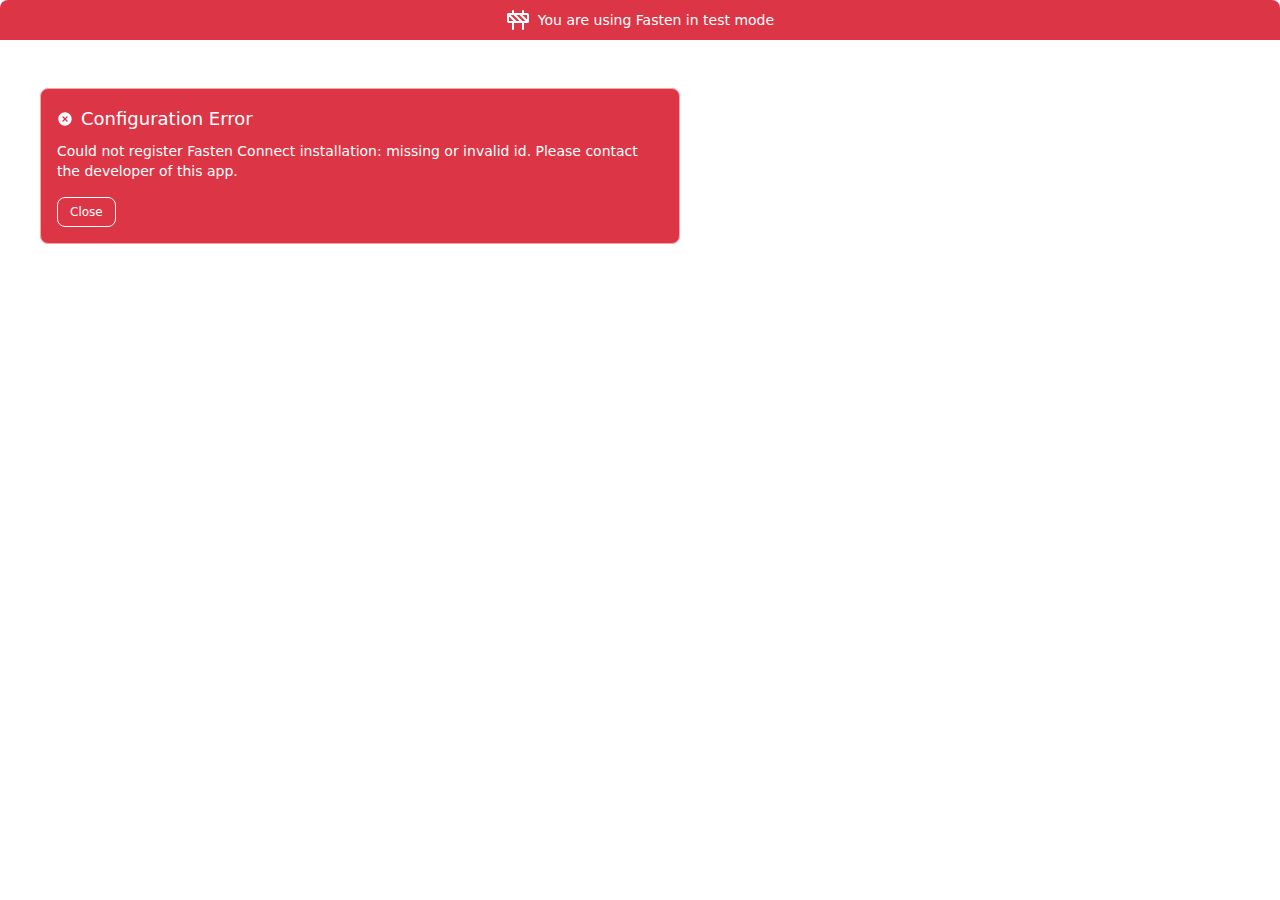
<file: index.html>
<!doctype html>
<html lang="en" data-beasties-container>
<head><link rel="preconnect" href="https://fonts.gstatic.com" crossorigin>
  <meta charset="utf-8">
  <title>FastenConnectStitchEmbed</title>
  <style>@font-face{font-family:'Poppins';font-style:normal;font-weight:200;src:url(https://fonts.gstatic.com/s/poppins/v24/pxiByp8kv8JHgFVrLFj_Z11lFc-K.woff2) format('woff2');unicode-range:U+0900-097F, U+1CD0-1CF9, U+200C-200D, U+20A8, U+20B9, U+20F0, U+25CC, U+A830-A839, U+A8E0-A8FF, U+11B00-11B09;}@font-face{font-family:'Poppins';font-style:normal;font-weight:200;src:url(https://fonts.gstatic.com/s/poppins/v24/pxiByp8kv8JHgFVrLFj_Z1JlFc-K.woff2) format('woff2');unicode-range:U+0100-02BA, U+02BD-02C5, U+02C7-02CC, U+02CE-02D7, U+02DD-02FF, U+0304, U+0308, U+0329, U+1D00-1DBF, U+1E00-1E9F, U+1EF2-1EFF, U+2020, U+20A0-20AB, U+20AD-20C0, U+2113, U+2C60-2C7F, U+A720-A7FF;}@font-face{font-family:'Poppins';font-style:normal;font-weight:200;src:url(https://fonts.gstatic.com/s/poppins/v24/pxiByp8kv8JHgFVrLFj_Z1xlFQ.woff2) format('woff2');unicode-range:U+0000-00FF, U+0131, U+0152-0153, U+02BB-02BC, U+02C6, U+02DA, U+02DC, U+0304, U+0308, U+0329, U+2000-206F, U+20AC, U+2122, U+2191, U+2193, U+2212, U+2215, U+FEFF, U+FFFD;}@font-face{font-family:'Poppins';font-style:normal;font-weight:300;src:url(https://fonts.gstatic.com/s/poppins/v24/pxiByp8kv8JHgFVrLDz8Z11lFc-K.woff2) format('woff2');unicode-range:U+0900-097F, U+1CD0-1CF9, U+200C-200D, U+20A8, U+20B9, U+20F0, U+25CC, U+A830-A839, U+A8E0-A8FF, U+11B00-11B09;}@font-face{font-family:'Poppins';font-style:normal;font-weight:300;src:url(https://fonts.gstatic.com/s/poppins/v24/pxiByp8kv8JHgFVrLDz8Z1JlFc-K.woff2) format('woff2');unicode-range:U+0100-02BA, U+02BD-02C5, U+02C7-02CC, U+02CE-02D7, U+02DD-02FF, U+0304, U+0308, U+0329, U+1D00-1DBF, U+1E00-1E9F, U+1EF2-1EFF, U+2020, U+20A0-20AB, U+20AD-20C0, U+2113, U+2C60-2C7F, U+A720-A7FF;}@font-face{font-family:'Poppins';font-style:normal;font-weight:300;src:url(https://fonts.gstatic.com/s/poppins/v24/pxiByp8kv8JHgFVrLDz8Z1xlFQ.woff2) format('woff2');unicode-range:U+0000-00FF, U+0131, U+0152-0153, U+02BB-02BC, U+02C6, U+02DA, U+02DC, U+0304, U+0308, U+0329, U+2000-206F, U+20AC, U+2122, U+2191, U+2193, U+2212, U+2215, U+FEFF, U+FFFD;}@font-face{font-family:'Poppins';font-style:normal;font-weight:400;src:url(https://fonts.gstatic.com/s/poppins/v24/pxiEyp8kv8JHgFVrJJbecmNE.woff2) format('woff2');unicode-range:U+0900-097F, U+1CD0-1CF9, U+200C-200D, U+20A8, U+20B9, U+20F0, U+25CC, U+A830-A839, U+A8E0-A8FF, U+11B00-11B09;}@font-face{font-family:'Poppins';font-style:normal;font-weight:400;src:url(https://fonts.gstatic.com/s/poppins/v24/pxiEyp8kv8JHgFVrJJnecmNE.woff2) format('woff2');unicode-range:U+0100-02BA, U+02BD-02C5, U+02C7-02CC, U+02CE-02D7, U+02DD-02FF, U+0304, U+0308, U+0329, U+1D00-1DBF, U+1E00-1E9F, U+1EF2-1EFF, U+2020, U+20A0-20AB, U+20AD-20C0, U+2113, U+2C60-2C7F, U+A720-A7FF;}@font-face{font-family:'Poppins';font-style:normal;font-weight:400;src:url(https://fonts.gstatic.com/s/poppins/v24/pxiEyp8kv8JHgFVrJJfecg.woff2) format('woff2');unicode-range:U+0000-00FF, U+0131, U+0152-0153, U+02BB-02BC, U+02C6, U+02DA, U+02DC, U+0304, U+0308, U+0329, U+2000-206F, U+20AC, U+2122, U+2191, U+2193, U+2212, U+2215, U+FEFF, U+FFFD;}@font-face{font-family:'Poppins';font-style:normal;font-weight:600;src:url(https://fonts.gstatic.com/s/poppins/v24/pxiByp8kv8JHgFVrLEj6Z11lFc-K.woff2) format('woff2');unicode-range:U+0900-097F, U+1CD0-1CF9, U+200C-200D, U+20A8, U+20B9, U+20F0, U+25CC, U+A830-A839, U+A8E0-A8FF, U+11B00-11B09;}@font-face{font-family:'Poppins';font-style:normal;font-weight:600;src:url(https://fonts.gstatic.com/s/poppins/v24/pxiByp8kv8JHgFVrLEj6Z1JlFc-K.woff2) format('woff2');unicode-range:U+0100-02BA, U+02BD-02C5, U+02C7-02CC, U+02CE-02D7, U+02DD-02FF, U+0304, U+0308, U+0329, U+1D00-1DBF, U+1E00-1E9F, U+1EF2-1EFF, U+2020, U+20A0-20AB, U+20AD-20C0, U+2113, U+2C60-2C7F, U+A720-A7FF;}@font-face{font-family:'Poppins';font-style:normal;font-weight:600;src:url(https://fonts.gstatic.com/s/poppins/v24/pxiByp8kv8JHgFVrLEj6Z1xlFQ.woff2) format('woff2');unicode-range:U+0000-00FF, U+0131, U+0152-0153, U+02BB-02BC, U+02C6, U+02DA, U+02DC, U+0304, U+0308, U+0329, U+2000-206F, U+20AC, U+2122, U+2191, U+2193, U+2212, U+2215, U+FEFF, U+FFFD;}@font-face{font-family:'Poppins';font-style:normal;font-weight:700;src:url(https://fonts.gstatic.com/s/poppins/v24/pxiByp8kv8JHgFVrLCz7Z11lFc-K.woff2) format('woff2');unicode-range:U+0900-097F, U+1CD0-1CF9, U+200C-200D, U+20A8, U+20B9, U+20F0, U+25CC, U+A830-A839, U+A8E0-A8FF, U+11B00-11B09;}@font-face{font-family:'Poppins';font-style:normal;font-weight:700;src:url(https://fonts.gstatic.com/s/poppins/v24/pxiByp8kv8JHgFVrLCz7Z1JlFc-K.woff2) format('woff2');unicode-range:U+0100-02BA, U+02BD-02C5, U+02C7-02CC, U+02CE-02D7, U+02DD-02FF, U+0304, U+0308, U+0329, U+1D00-1DBF, U+1E00-1E9F, U+1EF2-1EFF, U+2020, U+20A0-20AB, U+20AD-20C0, U+2113, U+2C60-2C7F, U+A720-A7FF;}@font-face{font-family:'Poppins';font-style:normal;font-weight:700;src:url(https://fonts.gstatic.com/s/poppins/v24/pxiByp8kv8JHgFVrLCz7Z1xlFQ.woff2) format('woff2');unicode-range:U+0000-00FF, U+0131, U+0152-0153, U+02BB-02BC, U+02C6, U+02DA, U+02DC, U+0304, U+0308, U+0329, U+2000-206F, U+20AC, U+2122, U+2191, U+2193, U+2212, U+2215, U+FEFF, U+FFFD;}@font-face{font-family:'Poppins';font-style:normal;font-weight:800;src:url(https://fonts.gstatic.com/s/poppins/v24/pxiByp8kv8JHgFVrLDD4Z11lFc-K.woff2) format('woff2');unicode-range:U+0900-097F, U+1CD0-1CF9, U+200C-200D, U+20A8, U+20B9, U+20F0, U+25CC, U+A830-A839, U+A8E0-A8FF, U+11B00-11B09;}@font-face{font-family:'Poppins';font-style:normal;font-weight:800;src:url(https://fonts.gstatic.com/s/poppins/v24/pxiByp8kv8JHgFVrLDD4Z1JlFc-K.woff2) format('woff2');unicode-range:U+0100-02BA, U+02BD-02C5, U+02C7-02CC, U+02CE-02D7, U+02DD-02FF, U+0304, U+0308, U+0329, U+1D00-1DBF, U+1E00-1E9F, U+1EF2-1EFF, U+2020, U+20A0-20AB, U+20AD-20C0, U+2113, U+2C60-2C7F, U+A720-A7FF;}@font-face{font-family:'Poppins';font-style:normal;font-weight:800;src:url(https://fonts.gstatic.com/s/poppins/v24/pxiByp8kv8JHgFVrLDD4Z1xlFQ.woff2) format('woff2');unicode-range:U+0000-00FF, U+0131, U+0152-0153, U+02BB-02BC, U+02C6, U+02DA, U+02DC, U+0304, U+0308, U+0329, U+2000-206F, U+20AC, U+2122, U+2191, U+2193, U+2212, U+2215, U+FEFF, U+FFFD;}</style>
  <base href="/">
  <meta name="viewport" content="width=device-width, initial-scale=1">
  <link rel="icon" type="image/x-icon" href="favicon.ico">
<style>*,:before,:after{--tw-border-spacing-x:0;--tw-border-spacing-y:0;--tw-translate-x:0;--tw-translate-y:0;--tw-rotate:0;--tw-skew-x:0;--tw-skew-y:0;--tw-scale-x:1;--tw-scale-y:1;--tw-pan-x: ;--tw-pan-y: ;--tw-pinch-zoom: ;--tw-scroll-snap-strictness:proximity;--tw-gradient-from-position: ;--tw-gradient-via-position: ;--tw-gradient-to-position: ;--tw-ordinal: ;--tw-slashed-zero: ;--tw-numeric-figure: ;--tw-numeric-spacing: ;--tw-numeric-fraction: ;--tw-ring-inset: ;--tw-ring-offset-width:0px;--tw-ring-offset-color:#fff;--tw-ring-color:rgb(59 130 246 / .5);--tw-ring-offset-shadow:0 0 #0000;--tw-ring-shadow:0 0 #0000;--tw-shadow:0 0 #0000;--tw-shadow-colored:0 0 #0000;--tw-blur: ;--tw-brightness: ;--tw-contrast: ;--tw-grayscale: ;--tw-hue-rotate: ;--tw-invert: ;--tw-saturate: ;--tw-sepia: ;--tw-drop-shadow: ;--tw-backdrop-blur: ;--tw-backdrop-brightness: ;--tw-backdrop-contrast: ;--tw-backdrop-grayscale: ;--tw-backdrop-hue-rotate: ;--tw-backdrop-invert: ;--tw-backdrop-opacity: ;--tw-backdrop-saturate: ;--tw-backdrop-sepia: ;--tw-contain-size: ;--tw-contain-layout: ;--tw-contain-paint: ;--tw-contain-style: }*,:before,:after{box-sizing:border-box;border-width:0;border-style:solid;border-color:#e5e7eb}:before,:after{--tw-content:""}html{line-height:1.5;-webkit-text-size-adjust:100%;-moz-tab-size:4;tab-size:4;font-family:ui-sans-serif,system-ui,sans-serif,"Apple Color Emoji","Segoe UI Emoji",Segoe UI Symbol,"Noto Color Emoji";font-feature-settings:normal;font-variation-settings:normal;-webkit-tap-highlight-color:transparent}body{margin:0;line-height:inherit}@-webkit-keyframes fade-in{0%{opacity:0}to{opacity:1}}</style><link rel="stylesheet" href="styles-L7OGLECP.css" media="print" onload="this.media='all'"><noscript><link rel="stylesheet" href="styles-L7OGLECP.css"></noscript></head>
<body style="overflow-y: hidden;">
  <app-root></app-root>
<script src="polyfills-FFHMD2TL.js" type="module"></script><script src="main-GDW5MB26.js" type="module"></script></body>
</html>
</file>
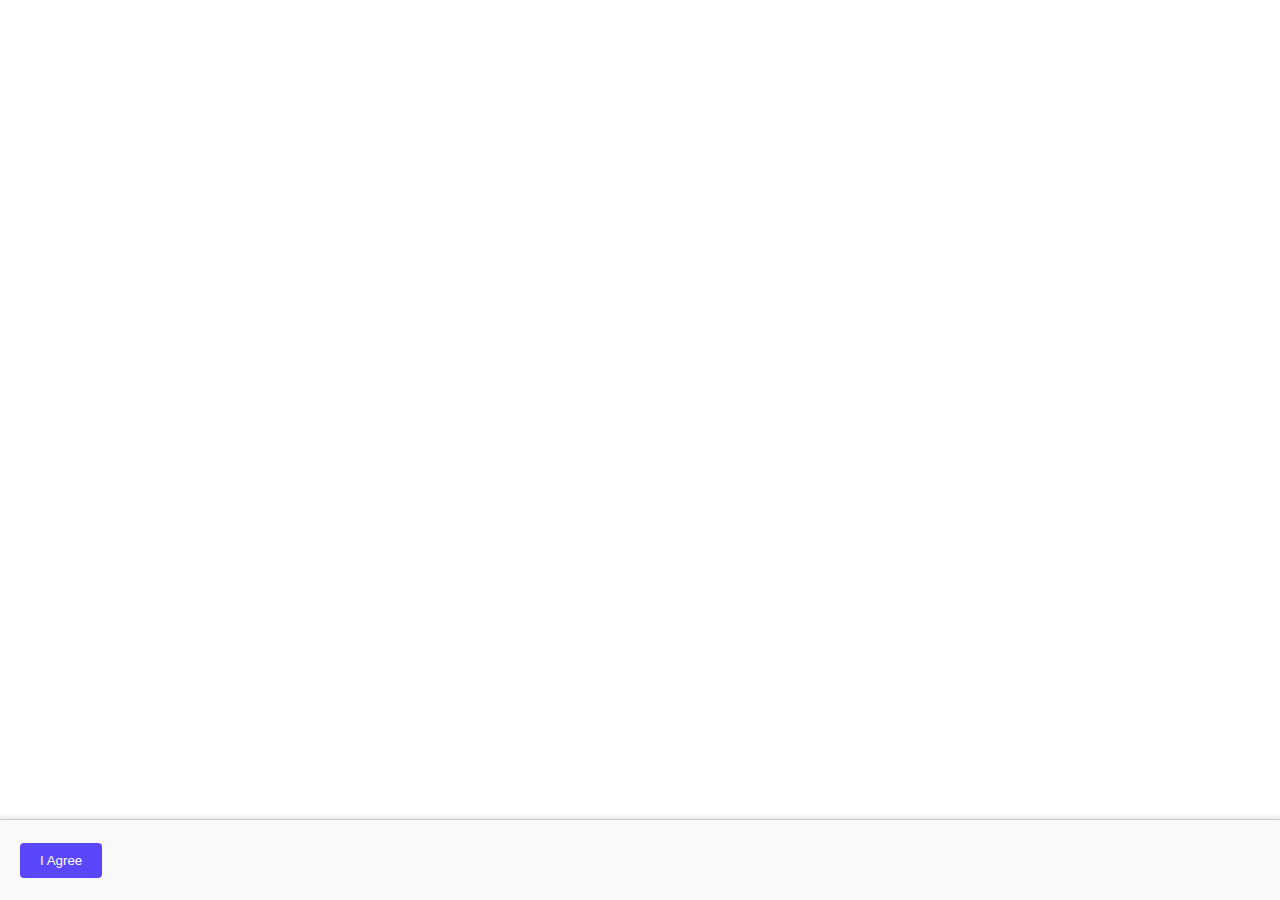
<file: consent.html>
<!DOCTYPE html>
<html lang="en">
<head>
  <meta charset="UTF-8">
  <meta name="viewport" content="width=device-width, initial-scale=1.0">
  <title>Privacy Policy</title>
  <style>
    body {
      margin: 0;
      padding: 0;
      font-family: Arial, sans-serif;
      display: flex;
      flex-direction: column;
    }
    iframe {
      flex: 1;
      width: 100%;
      border: none;
      height: calc(100dvh - 60px); /* Adjust height to leave space for the consent bar */
    }
    .user-interacted-bar {
      height: 60px; /* Fixed height for the consent bar */
      background-color: #f9f9f9;
      border-top: 1px solid #ccc;
      padding: 10px 20px;
      display: flex;
      justify-content: space-between;
      align-items: center;
      box-shadow: 0 -2px 4px rgba(0, 0, 0, 0.1);
    }
    .user-interacted-bar button {
      background-color: #5B47FB;
      color: white;
      border: none;
      padding: 10px 20px;
      border-radius: 4px;
      cursor: pointer;
    }
    .user-interacted-bar button:hover {
      background-color: #4936E8;
    }
    .user-interacted-bar p {
      margin: 0;
      font-size: 14px;
      color: #555;
    }

    .full-viewport-height {
      height: 100vh;
    }

    @supports (height: 100dvh) {
      .full-viewport-height {
        height: 100dvh;
      }
    }

  </style>
</head>
<body class="full-viewport-height">
<iframe src="https://policy.fastenhealth.com/connect/privacy_policy.html"></iframe>
<div class="user-interacted-bar">
  <p><button onclick="userInteractionCompleted()">I Agree</button></p>

</div>

<script>
  let userInteraction = false;
  window.addEventListener('beforeunload', function (event) {
    // Your code to execute before the page unloads
    console.log("Page is about to unload!");
    if (window.opener && !userInteraction) {
      window.opener.postMessage('{"success":false}', "*");
    }
  });


  function userInteractionCompleted() {
    // Set the cookie
    document.cookie = "embedFirstPartyCookie=true; SameSite=None; Secure; path=/";
    userInteraction = true
    // Notify the opener window
    if (window.opener) {
      window.opener.postMessage('{"success":true}', "*");
    }

    // Close the popup window
    window.close();
  }
</script>
</body>
</html>
</file>
<file: styles-L7OGLECP.css>
*,:before,:after{--tw-border-spacing-x: 0;--tw-border-spacing-y: 0;--tw-translate-x: 0;--tw-translate-y: 0;--tw-rotate: 0;--tw-skew-x: 0;--tw-skew-y: 0;--tw-scale-x: 1;--tw-scale-y: 1;--tw-pan-x: ;--tw-pan-y: ;--tw-pinch-zoom: ;--tw-scroll-snap-strictness: proximity;--tw-gradient-from-position: ;--tw-gradient-via-position: ;--tw-gradient-to-position: ;--tw-ordinal: ;--tw-slashed-zero: ;--tw-numeric-figure: ;--tw-numeric-spacing: ;--tw-numeric-fraction: ;--tw-ring-inset: ;--tw-ring-offset-width: 0px;--tw-ring-offset-color: #fff;--tw-ring-color: rgb(59 130 246 / .5);--tw-ring-offset-shadow: 0 0 #0000;--tw-ring-shadow: 0 0 #0000;--tw-shadow: 0 0 #0000;--tw-shadow-colored: 0 0 #0000;--tw-blur: ;--tw-brightness: ;--tw-contrast: ;--tw-grayscale: ;--tw-hue-rotate: ;--tw-invert: ;--tw-saturate: ;--tw-sepia: ;--tw-drop-shadow: ;--tw-backdrop-blur: ;--tw-backdrop-brightness: ;--tw-backdrop-contrast: ;--tw-backdrop-grayscale: ;--tw-backdrop-hue-rotate: ;--tw-backdrop-invert: ;--tw-backdrop-opacity: ;--tw-backdrop-saturate: ;--tw-backdrop-sepia: ;--tw-contain-size: ;--tw-contain-layout: ;--tw-contain-paint: ;--tw-contain-style: }::backdrop{--tw-border-spacing-x: 0;--tw-border-spacing-y: 0;--tw-translate-x: 0;--tw-translate-y: 0;--tw-rotate: 0;--tw-skew-x: 0;--tw-skew-y: 0;--tw-scale-x: 1;--tw-scale-y: 1;--tw-pan-x: ;--tw-pan-y: ;--tw-pinch-zoom: ;--tw-scroll-snap-strictness: proximity;--tw-gradient-from-position: ;--tw-gradient-via-position: ;--tw-gradient-to-position: ;--tw-ordinal: ;--tw-slashed-zero: ;--tw-numeric-figure: ;--tw-numeric-spacing: ;--tw-numeric-fraction: ;--tw-ring-inset: ;--tw-ring-offset-width: 0px;--tw-ring-offset-color: #fff;--tw-ring-color: rgb(59 130 246 / .5);--tw-ring-offset-shadow: 0 0 #0000;--tw-ring-shadow: 0 0 #0000;--tw-shadow: 0 0 #0000;--tw-shadow-colored: 0 0 #0000;--tw-blur: ;--tw-brightness: ;--tw-contrast: ;--tw-grayscale: ;--tw-hue-rotate: ;--tw-invert: ;--tw-saturate: ;--tw-sepia: ;--tw-drop-shadow: ;--tw-backdrop-blur: ;--tw-backdrop-brightness: ;--tw-backdrop-contrast: ;--tw-backdrop-grayscale: ;--tw-backdrop-hue-rotate: ;--tw-backdrop-invert: ;--tw-backdrop-opacity: ;--tw-backdrop-saturate: ;--tw-backdrop-sepia: ;--tw-contain-size: ;--tw-contain-layout: ;--tw-contain-paint: ;--tw-contain-style: }*,:before,:after{box-sizing:border-box;border-width:0;border-style:solid;border-color:#e5e7eb}:before,:after{--tw-content: ""}html,:host{line-height:1.5;-webkit-text-size-adjust:100%;-moz-tab-size:4;tab-size:4;font-family:ui-sans-serif,system-ui,sans-serif,"Apple Color Emoji","Segoe UI Emoji",Segoe UI Symbol,"Noto Color Emoji";font-feature-settings:normal;font-variation-settings:normal;-webkit-tap-highlight-color:transparent}body{margin:0;line-height:inherit}hr{height:0;color:inherit;border-top-width:1px}abbr:where([title]){text-decoration:underline dotted}h1,h2,h3,h4,h5,h6{font-size:inherit;font-weight:inherit}a{color:inherit;text-decoration:inherit}b,strong{font-weight:bolder}code,kbd,samp,pre{font-family:ui-monospace,SFMono-Regular,Menlo,Monaco,Consolas,Liberation Mono,Courier New,monospace;font-feature-settings:normal;font-variation-settings:normal;font-size:1em}small{font-size:80%}sub,sup{font-size:75%;line-height:0;position:relative;vertical-align:baseline}sub{bottom:-.25em}sup{top:-.5em}table{text-indent:0;border-color:inherit;border-collapse:collapse}button,input,optgroup,select,textarea{font-family:inherit;font-feature-settings:inherit;font-variation-settings:inherit;font-size:100%;font-weight:inherit;line-height:inherit;letter-spacing:inherit;color:inherit;margin:0;padding:0}button,select{text-transform:none}button,input:where([type=button]),input:where([type=reset]),input:where([type=submit]){-webkit-appearance:button;background-color:transparent;background-image:none}:-moz-focusring{outline:auto}:-moz-ui-invalid{box-shadow:none}progress{vertical-align:baseline}::-webkit-inner-spin-button,::-webkit-outer-spin-button{height:auto}[type=search]{-webkit-appearance:textfield;outline-offset:-2px}::-webkit-search-decoration{-webkit-appearance:none}::-webkit-file-upload-button{-webkit-appearance:button;font:inherit}summary{display:list-item}blockquote,dl,dd,h1,h2,h3,h4,h5,h6,hr,figure,p,pre{margin:0}fieldset{margin:0;padding:0}legend{padding:0}ol,ul,menu{list-style:none;margin:0;padding:0}dialog{padding:0}textarea{resize:vertical}input::placeholder,textarea::placeholder{opacity:1;color:#9ca3af}button,[role=button]{cursor:pointer}:disabled{cursor:default}img,svg,video,canvas,audio,iframe,embed,object{display:block;vertical-align:middle}img,video{max-width:100%;height:auto}[hidden]:where(:not([hidden=until-found])){display:none}.container{width:100%}@media (min-width: 640px){.container{max-width:640px}}@media (min-width: 768px){.container{max-width:768px}}@media (min-width: 1024px){.container{max-width:1024px}}@media (min-width: 1280px){.container{max-width:1280px}}@media (min-width: 1536px){.container{max-width:1536px}}.sr-only{position:absolute;width:1px;height:1px;padding:0;margin:-1px;overflow:hidden;clip:rect(0,0,0,0);white-space:nowrap;border-width:0}.pointer-events-none{pointer-events:none}.visible{visibility:visible}.absolute{position:absolute}.relative{position:relative}.sticky{position:sticky}.-inset-1{inset:-.25rem}.inset-0{inset:0}.inset-y-0{top:0;bottom:0}.bottom-0{bottom:0}.bottom-10{bottom:2.5rem}.bottom-full{bottom:100%}.left-0{left:0}.left-1\/2{left:50%}.right-0{right:0}.top-0{top:0}.top-1\/2{top:50%}.z-10{z-index:10}.z-20{z-index:20}.z-50{z-index:50}.float-none{float:none}.mx-3{margin-left:.75rem;margin-right:.75rem}.mx-4{margin-left:1rem;margin-right:1rem}.mx-auto{margin-left:auto;margin-right:auto}.mb-1{margin-bottom:.25rem}.mb-2{margin-bottom:.5rem}.mb-4{margin-bottom:1rem}.me-2{margin-inline-end:.5rem}.ml-2{margin-left:.5rem}.ml-3{margin-left:.75rem}.mr-2{margin-right:.5rem}.mt-1{margin-top:.25rem}.mt-2{margin-top:.5rem}.mt-3{margin-top:.75rem}.mt-4{margin-top:1rem}.mt-8{margin-top:2rem}.block{display:block}.inline-block{display:inline-block}.inline{display:inline}.flex{display:flex}.inline-flex{display:inline-flex}.table{display:table}.hidden{display:none}.size-6{width:1.5rem;height:1.5rem}.h-10{height:2.5rem}.h-16{height:4rem}.h-2{height:.5rem}.h-3{height:.75rem}.h-4{height:1rem}.h-5{height:1.25rem}.h-6{height:1.5rem}.h-8{height:2rem}.h-full{height:100%}.h-screen{height:100vh}.max-h-12{max-height:3rem}.max-h-8{max-height:2rem}.min-h-0{min-height:0px}.min-h-96{min-height:24rem}.w-10{width:2.5rem}.w-12{width:3rem}.w-16{width:4rem}.w-2{width:.5rem}.w-20{width:5rem}.w-24{width:6rem}.w-3{width:.75rem}.w-32{width:8rem}.w-4{width:1rem}.w-40{width:10rem}.w-48{width:12rem}.w-5{width:1.25rem}.w-6{width:1.5rem}.w-64{width:16rem}.w-8{width:2rem}.w-\[120px\]{width:120px}.w-full{width:100%}.min-w-0{min-width:0px}.max-w-2xl{max-width:42rem}.flex-1{flex:1 1 0%}.flex-shrink-0{flex-shrink:0}.-translate-x-1\/2{--tw-translate-x: -50%;transform:translate(var(--tw-translate-x),var(--tw-translate-y)) rotate(var(--tw-rotate)) skew(var(--tw-skew-x)) skewY(var(--tw-skew-y)) scaleX(var(--tw-scale-x)) scaleY(var(--tw-scale-y))}.-translate-y-1\/2{--tw-translate-y: -50%;transform:translate(var(--tw-translate-x),var(--tw-translate-y)) rotate(var(--tw-rotate)) skew(var(--tw-skew-x)) skewY(var(--tw-skew-y)) scaleX(var(--tw-scale-x)) scaleY(var(--tw-scale-y))}.rotate-180{--tw-rotate: 180deg;transform:translate(var(--tw-translate-x),var(--tw-translate-y)) rotate(var(--tw-rotate)) skew(var(--tw-skew-x)) skewY(var(--tw-skew-y)) scaleX(var(--tw-scale-x)) scaleY(var(--tw-scale-y))}.transform{transform:translate(var(--tw-translate-x),var(--tw-translate-y)) rotate(var(--tw-rotate)) skew(var(--tw-skew-x)) skewY(var(--tw-skew-y)) scaleX(var(--tw-scale-x)) scaleY(var(--tw-scale-y))}@keyframes bounce{0%,to{transform:translateY(-25%);animation-timing-function:cubic-bezier(.8,0,1,1)}50%{transform:none;animation-timing-function:cubic-bezier(0,0,.2,1)}}.animate-bounce{animation:bounce 1s infinite}@keyframes pulse{50%{opacity:.5}}.animate-pulse{animation:pulse 2s cubic-bezier(.4,0,.6,1) infinite}@keyframes spin{to{transform:rotate(360deg)}}.animate-spin{animation:spin 1s linear infinite}.cursor-not-allowed{cursor:not-allowed}.cursor-pointer{cursor:pointer}.flex-col{flex-direction:column}.items-start{align-items:flex-start}.items-center{align-items:center}.justify-center{justify-content:center}.justify-between{justify-content:space-between}.gap-2{gap:.5rem}.gap-3{gap:.75rem}.gap-4{gap:1rem}.gap-6{gap:1.5rem}.space-x-1>:not([hidden])~:not([hidden]){--tw-space-x-reverse: 0;margin-right:calc(.25rem * var(--tw-space-x-reverse));margin-left:calc(.25rem * calc(1 - var(--tw-space-x-reverse)))}.space-x-2>:not([hidden])~:not([hidden]){--tw-space-x-reverse: 0;margin-right:calc(.5rem * var(--tw-space-x-reverse));margin-left:calc(.5rem * calc(1 - var(--tw-space-x-reverse)))}.space-x-4>:not([hidden])~:not([hidden]){--tw-space-x-reverse: 0;margin-right:calc(1rem * var(--tw-space-x-reverse));margin-left:calc(1rem * calc(1 - var(--tw-space-x-reverse)))}.space-y-1>:not([hidden])~:not([hidden]){--tw-space-y-reverse: 0;margin-top:calc(.25rem * calc(1 - var(--tw-space-y-reverse)));margin-bottom:calc(.25rem * var(--tw-space-y-reverse))}.space-y-2>:not([hidden])~:not([hidden]){--tw-space-y-reverse: 0;margin-top:calc(.5rem * calc(1 - var(--tw-space-y-reverse)));margin-bottom:calc(.5rem * var(--tw-space-y-reverse))}.space-y-3>:not([hidden])~:not([hidden]){--tw-space-y-reverse: 0;margin-top:calc(.75rem * calc(1 - var(--tw-space-y-reverse)));margin-bottom:calc(.75rem * var(--tw-space-y-reverse))}.space-y-4>:not([hidden])~:not([hidden]){--tw-space-y-reverse: 0;margin-top:calc(1rem * calc(1 - var(--tw-space-y-reverse)));margin-bottom:calc(1rem * var(--tw-space-y-reverse))}.space-y-6>:not([hidden])~:not([hidden]){--tw-space-y-reverse: 0;margin-top:calc(1.5rem * calc(1 - var(--tw-space-y-reverse)));margin-bottom:calc(1.5rem * var(--tw-space-y-reverse))}.overflow-hidden{overflow:hidden}.overflow-scroll{overflow:scroll}.overflow-y-auto{overflow-y:auto}.whitespace-pre-line{white-space:pre-line}.rounded{border-radius:.25rem}.rounded-2xl{border-radius:1rem}.rounded-full{border-radius:9999px}.rounded-lg{border-radius:.5rem}.rounded-md{border-radius:.375rem}.rounded-t-lg{border-top-left-radius:.5rem;border-top-right-radius:.5rem}.rounded-br-lg{border-bottom-right-radius:.5rem}.rounded-tl-lg{border-top-left-radius:.5rem}.border{border-width:1px}.border-2{border-width:2px}.border-\[\#5B47FB\]{--tw-border-opacity: 1;border-color:rgb(91 71 251 / var(--tw-border-opacity, 1))}.border-\[\#5B47FB\]\/40{border-color:#5b47fb66}.border-blue-200{--tw-border-opacity: 1;border-color:rgb(191 219 254 / var(--tw-border-opacity, 1))}.border-blue-300{--tw-border-opacity: 1;border-color:rgb(147 197 253 / var(--tw-border-opacity, 1))}.border-gray-200{--tw-border-opacity: 1;border-color:rgb(229 231 235 / var(--tw-border-opacity, 1))}.border-gray-300{--tw-border-opacity: 1;border-color:rgb(209 213 219 / var(--tw-border-opacity, 1))}.border-green-400{--tw-border-opacity: 1;border-color:rgb(74 222 128 / var(--tw-border-opacity, 1))}.border-indigo-200{--tw-border-opacity: 1;border-color:rgb(199 210 254 / var(--tw-border-opacity, 1))}.border-indigo-300{--tw-border-opacity: 1;border-color:rgb(165 180 252 / var(--tw-border-opacity, 1))}.border-red-200{--tw-border-opacity: 1;border-color:rgb(254 202 202 / var(--tw-border-opacity, 1))}.border-red-300{--tw-border-opacity: 1;border-color:rgb(252 165 165 / var(--tw-border-opacity, 1))}.border-red-400{--tw-border-opacity: 1;border-color:rgb(248 113 113 / var(--tw-border-opacity, 1))}.border-white{--tw-border-opacity: 1;border-color:rgb(255 255 255 / var(--tw-border-opacity, 1))}.border-yellow-200{--tw-border-opacity: 1;border-color:rgb(254 240 138 / var(--tw-border-opacity, 1))}.border-t-transparent{border-top-color:transparent}.bg-\[\#5B47FB\]{--tw-bg-opacity: 1;background-color:rgb(91 71 251 / var(--tw-bg-opacity, 1))}.bg-\[\#5B47FB\]\/10{background-color:#5b47fb1a}.bg-\[\#5B47FB\]\/5{background-color:#5b47fb0d}.bg-\[\#DC3545\]{--tw-bg-opacity: 1;background-color:rgb(220 53 69 / var(--tw-bg-opacity, 1))}.bg-blue-50{--tw-bg-opacity: 1;background-color:rgb(239 246 255 / var(--tw-bg-opacity, 1))}.bg-gray-100{--tw-bg-opacity: 1;background-color:rgb(243 244 246 / var(--tw-bg-opacity, 1))}.bg-gray-200{--tw-bg-opacity: 1;background-color:rgb(229 231 235 / var(--tw-bg-opacity, 1))}.bg-gray-50{--tw-bg-opacity: 1;background-color:rgb(249 250 251 / var(--tw-bg-opacity, 1))}.bg-green-50{--tw-bg-opacity: 1;background-color:rgb(240 253 244 / var(--tw-bg-opacity, 1))}.bg-purple-50{--tw-bg-opacity: 1;background-color:rgb(250 245 255 / var(--tw-bg-opacity, 1))}.bg-red-50{--tw-bg-opacity: 1;background-color:rgb(254 242 242 / var(--tw-bg-opacity, 1))}.bg-transparent{background-color:transparent}.bg-white{--tw-bg-opacity: 1;background-color:rgb(255 255 255 / var(--tw-bg-opacity, 1))}.bg-yellow-50{--tw-bg-opacity: 1;background-color:rgb(254 252 232 / var(--tw-bg-opacity, 1))}.object-contain{object-fit:contain}.p-2{padding:.5rem}.p-3{padding:.75rem}.p-4{padding:1rem}.p-6{padding:1.5rem}.px-2{padding-left:.5rem;padding-right:.5rem}.px-3{padding-left:.75rem;padding-right:.75rem}.px-4{padding-left:1rem;padding-right:1rem}.px-\[8px\]{padding-left:8px;padding-right:8px}.py-1{padding-top:.25rem;padding-bottom:.25rem}.py-1\.5{padding-top:.375rem;padding-bottom:.375rem}.py-16{padding-top:4rem;padding-bottom:4rem}.py-2{padding-top:.5rem;padding-bottom:.5rem}.py-2\.5{padding-top:.625rem;padding-bottom:.625rem}.py-4{padding-top:1rem;padding-bottom:1rem}.py-5{padding-top:1.25rem;padding-bottom:1.25rem}.pb-3{padding-bottom:.75rem}.pb-6{padding-bottom:1.5rem}.pr-12{padding-right:3rem}.pt-4{padding-top:1rem}.pt-6{padding-top:1.5rem}.text-left{text-align:left}.text-center{text-align:center}.text-2xl{font-size:1.5rem;line-height:2rem}.text-base{font-size:1rem;line-height:1.5rem}.text-lg{font-size:1.125rem;line-height:1.75rem}.text-sm{font-size:.875rem;line-height:1.25rem}.text-xl{font-size:1.25rem;line-height:1.75rem}.text-xs{font-size:.75rem;line-height:1rem}.font-bold{font-weight:700}.font-medium{font-weight:500}.font-semibold{font-weight:600}.uppercase{text-transform:uppercase}.capitalize{text-transform:capitalize}.tracking-tight{letter-spacing:-.025em}.tracking-wide{letter-spacing:.025em}.text-\[\#5B47FB\]{--tw-text-opacity: 1;color:rgb(91 71 251 / var(--tw-text-opacity, 1))}.text-amber-500{--tw-text-opacity: 1;color:rgb(245 158 11 / var(--tw-text-opacity, 1))}.text-blue-600{--tw-text-opacity: 1;color:rgb(37 99 235 / var(--tw-text-opacity, 1))}.text-gray-400{--tw-text-opacity: 1;color:rgb(156 163 175 / var(--tw-text-opacity, 1))}.text-gray-500{--tw-text-opacity: 1;color:rgb(107 114 128 / var(--tw-text-opacity, 1))}.text-gray-600{--tw-text-opacity: 1;color:rgb(75 85 99 / var(--tw-text-opacity, 1))}.text-gray-700{--tw-text-opacity: 1;color:rgb(55 65 81 / var(--tw-text-opacity, 1))}.text-gray-800{--tw-text-opacity: 1;color:rgb(31 41 55 / var(--tw-text-opacity, 1))}.text-gray-900{--tw-text-opacity: 1;color:rgb(17 24 39 / var(--tw-text-opacity, 1))}.text-green-600{--tw-text-opacity: 1;color:rgb(22 163 74 / var(--tw-text-opacity, 1))}.text-indigo-500{--tw-text-opacity: 1;color:rgb(99 102 241 / var(--tw-text-opacity, 1))}.text-red-400{--tw-text-opacity: 1;color:rgb(248 113 113 / var(--tw-text-opacity, 1))}.text-red-500{--tw-text-opacity: 1;color:rgb(239 68 68 / var(--tw-text-opacity, 1))}.text-red-600{--tw-text-opacity: 1;color:rgb(220 38 38 / var(--tw-text-opacity, 1))}.text-red-700{--tw-text-opacity: 1;color:rgb(185 28 28 / var(--tw-text-opacity, 1))}.text-red-800{--tw-text-opacity: 1;color:rgb(153 27 27 / var(--tw-text-opacity, 1))}.text-white{--tw-text-opacity: 1;color:rgb(255 255 255 / var(--tw-text-opacity, 1))}.text-yellow-400{--tw-text-opacity: 1;color:rgb(250 204 21 / var(--tw-text-opacity, 1))}.text-yellow-700{--tw-text-opacity: 1;color:rgb(161 98 7 / var(--tw-text-opacity, 1))}.text-yellow-800{--tw-text-opacity: 1;color:rgb(133 77 14 / var(--tw-text-opacity, 1))}.underline{text-decoration-line:underline}.opacity-25{opacity:.25}.opacity-70{opacity:.7}.opacity-75{opacity:.75}.shadow{--tw-shadow: 0 1px 3px 0 rgb(0 0 0 / .1), 0 1px 2px -1px rgb(0 0 0 / .1);--tw-shadow-colored: 0 1px 3px 0 var(--tw-shadow-color), 0 1px 2px -1px var(--tw-shadow-color);box-shadow:var(--tw-ring-offset-shadow, 0 0 #0000),var(--tw-ring-shadow, 0 0 #0000),var(--tw-shadow)}.shadow-lg{--tw-shadow: 0 10px 15px -3px rgb(0 0 0 / .1), 0 4px 6px -4px rgb(0 0 0 / .1);--tw-shadow-colored: 0 10px 15px -3px var(--tw-shadow-color), 0 4px 6px -4px var(--tw-shadow-color);box-shadow:var(--tw-ring-offset-shadow, 0 0 #0000),var(--tw-ring-shadow, 0 0 #0000),var(--tw-shadow)}.shadow-md{--tw-shadow: 0 4px 6px -1px rgb(0 0 0 / .1), 0 2px 4px -2px rgb(0 0 0 / .1);--tw-shadow-colored: 0 4px 6px -1px var(--tw-shadow-color), 0 2px 4px -2px var(--tw-shadow-color);box-shadow:var(--tw-ring-offset-shadow, 0 0 #0000),var(--tw-ring-shadow, 0 0 #0000),var(--tw-shadow)}.filter{filter:var(--tw-blur) var(--tw-brightness) var(--tw-contrast) var(--tw-grayscale) var(--tw-hue-rotate) var(--tw-invert) var(--tw-saturate) var(--tw-sepia) var(--tw-drop-shadow)}.transition-all{transition-property:all;transition-timing-function:cubic-bezier(.4,0,.2,1);transition-duration:.15s}.transition-colors{transition-property:color,background-color,border-color,text-decoration-color,fill,stroke;transition-timing-function:cubic-bezier(.4,0,.2,1);transition-duration:.15s}.transition-shadow{transition-property:box-shadow;transition-timing-function:cubic-bezier(.4,0,.2,1);transition-duration:.15s}.transition-transform{transition-property:transform;transition-timing-function:cubic-bezier(.4,0,.2,1);transition-duration:.15s}.az-logo{font-weight:700;font-size:28px;font-family:Poppins,sans-serif;text-transform:lowercase;color:#5b47fb;letter-spacing:-1px;display:flex;align-items:center;position:relative;top:-2px}@keyframes scale{0%{transform:scale(.8);opacity:.7}to{transform:scale(1);opacity:1}}.animate-scale{animation:scale .3s ease forwards}@keyframes shake{10%,90%{transform:translate(-1px)}20%,80%{transform:translate(2px)}30%,50%,70%{transform:translate(-4px)}40%,60%{transform:translate(4px)}}.animate-shake{animation:shake .3s}@keyframes bounce{0%,to{transform:translateY(-25%)}50%{transform:none}}.animate-bounce{animation:bounce 1s cubic-bezier(.8,0,1,1) infinite}@keyframes successCircle{0%{transform:scale(0);opacity:0}50%{transform:scale(1.1);opacity:.8}to{transform:scale(1);opacity:1}}@keyframes successCheck{0%{stroke-dashoffset:100;opacity:0}60%{stroke-dashoffset:0;opacity:1}to{stroke-dashoffset:0;opacity:1}}.success-circle{animation:successCircle .6s cubic-bezier(.22,.61,.36,1) forwards}.success-check{stroke-dasharray:100;stroke-dashoffset:100;animation:successCheck .9s cubic-bezier(.22,.61,.36,1) forwards;animation-delay:.3s}.connect-btn{transition:all .2s ease}.connect-btn:hover{transform:scale(1.05)}.connect-btn:active{transform:scale(.95)}.step-view{display:none}.verification-input{width:2.5rem;height:2.5rem;text-align:center;border-radius:.5rem;font-size:1.125rem;font-weight:600;border:1px solid rgb(209 213 219)}.verification-input:focus{outline:none;border-color:#5b47fb;box-shadow:0 0 0 2px #5b47fb33}.verification-input.filled{background-color:#f9fafb;border-color:#5b47fb}.verification-input.error{border-color:#ef4444;animation:shake .3s}.verification-button{display:block;width:100%;text-align:center;color:#5b47fb;font-weight:500;padding:.5rem;border-radius:.375rem;transition:color .2s}.verification-button:hover{color:#4936e8;background-color:#5b47fb0d}@keyframes overlayFadeIn{0%{opacity:0}to{opacity:1}}@keyframes overlayContentSlideUp{0%{opacity:0;transform:translateY(20px)}to{opacity:1;transform:translateY(0)}}@keyframes logoFloat{0%,to{transform:translateY(0)}50%{transform:translateY(-8px)}}@keyframes pulseGlow{0%,to{box-shadow:0 0 #5b47fb66}50%{box-shadow:0 0 20px 3px #5b47fb33}}.redirect-overlay-enter{animation:overlayFadeIn .3s ease-out}.redirect-overlay-content{animation:overlayContentSlideUp .4s ease-out}.redirect-logo-container{animation:logoFloat 2s ease-in-out infinite,pulseGlow 2s ease-in-out infinite}.animate-delay-100{animation-delay:0s!important}.animate-delay-200{animation-delay:.4s!important}.animate-delay-300{animation-delay:.8s!important}@keyframes pulseFlow{0%,to{transform:scale(.9);opacity:.4}50%{transform:scale(1);opacity:1}}.animate-pulse-flow{animation:pulseFlow 2s ease-in-out infinite}.skeleton{background-color:#e2e8f0;position:relative;overflow:hidden;border-radius:6px}.skeleton:after{content:"";position:absolute;top:0;left:-150px;height:100%;width:150px;background:linear-gradient(90deg,transparent,rgba(255,255,255,.3),transparent);animation:loading 1.2s infinite}@keyframes loading{0%{left:-150px}to{left:100%}}.skeleton-text{height:1rem;margin-bottom:.5rem}.skeleton-circle{width:2rem;height:2rem;border-radius:9999px}.skeleton-button{height:2.5rem;width:2.5rem;border-radius:.5rem}.skeleton-card{padding:.75rem;border:1px solid #e5e7eb;border-radius:.5rem;display:flex;gap:.75rem;align-items:center}.skeleton-info-card{display:flex;align-items:center;padding:16px;border:1px solid #e5e7eb;border-radius:8px;background-color:#f3f4f6;height:100px}.fade-in{-webkit-animation:fade-in .5s steps(20,end) both;animation:fade-in .5s steps(20,end) both}@-webkit-keyframes fade-in{0%{opacity:0}to{opacity:1}}@keyframes fade-in{0%{opacity:0}to{opacity:1}}.hover\:border-\[\#4936E8\]:hover{--tw-border-opacity: 1;border-color:rgb(73 54 232 / var(--tw-border-opacity, 1))}.hover\:border-\[\#5B47FB\]:hover{--tw-border-opacity: 1;border-color:rgb(91 71 251 / var(--tw-border-opacity, 1))}.hover\:border-\[\#5B47FB\]\/30:hover{border-color:#5b47fb4d}.hover\:border-gray-400:hover{--tw-border-opacity: 1;border-color:rgb(156 163 175 / var(--tw-border-opacity, 1))}.hover\:bg-\[\#4936E8\]:hover{--tw-bg-opacity: 1;background-color:rgb(73 54 232 / var(--tw-bg-opacity, 1))}.hover\:bg-\[\#5B47FB\]:hover{--tw-bg-opacity: 1;background-color:rgb(91 71 251 / var(--tw-bg-opacity, 1))}.hover\:bg-\[\#5B47FB\]\/5:hover{background-color:#5b47fb0d}.hover\:bg-gray-100:hover{--tw-bg-opacity: 1;background-color:rgb(243 244 246 / var(--tw-bg-opacity, 1))}.hover\:bg-gray-50:hover{--tw-bg-opacity: 1;background-color:rgb(249 250 251 / var(--tw-bg-opacity, 1))}.hover\:bg-red-900:hover{--tw-bg-opacity: 1;background-color:rgb(127 29 29 / var(--tw-bg-opacity, 1))}.hover\:text-\[\#5B47FB\]:hover{--tw-text-opacity: 1;color:rgb(91 71 251 / var(--tw-text-opacity, 1))}.hover\:text-gray-600:hover{--tw-text-opacity: 1;color:rgb(75 85 99 / var(--tw-text-opacity, 1))}.hover\:text-white:hover{--tw-text-opacity: 1;color:rgb(255 255 255 / var(--tw-text-opacity, 1))}.hover\:underline:hover{text-decoration-line:underline}.hover\:shadow-sm:hover{--tw-shadow: 0 1px 2px 0 rgb(0 0 0 / .05);--tw-shadow-colored: 0 1px 2px 0 var(--tw-shadow-color);box-shadow:var(--tw-ring-offset-shadow, 0 0 #0000),var(--tw-ring-shadow, 0 0 #0000),var(--tw-shadow)}.focus\:outline-none:focus{outline:2px solid transparent;outline-offset:2px}.focus\:ring-2:focus{--tw-ring-offset-shadow: var(--tw-ring-inset) 0 0 0 var(--tw-ring-offset-width) var(--tw-ring-offset-color);--tw-ring-shadow: var(--tw-ring-inset) 0 0 0 calc(2px + var(--tw-ring-offset-width)) var(--tw-ring-color);box-shadow:var(--tw-ring-offset-shadow),var(--tw-ring-shadow),var(--tw-shadow, 0 0 #0000)}.focus\:ring-4:focus{--tw-ring-offset-shadow: var(--tw-ring-inset) 0 0 0 var(--tw-ring-offset-width) var(--tw-ring-offset-color);--tw-ring-shadow: var(--tw-ring-inset) 0 0 0 calc(4px + var(--tw-ring-offset-width)) var(--tw-ring-color);box-shadow:var(--tw-ring-offset-shadow),var(--tw-ring-shadow),var(--tw-shadow, 0 0 #0000)}.focus\:ring-\[\#5B47FB\]:focus{--tw-ring-opacity: 1;--tw-ring-color: rgb(91 71 251 / var(--tw-ring-opacity, 1))}.focus\:ring-indigo-500:focus{--tw-ring-opacity: 1;--tw-ring-color: rgb(99 102 241 / var(--tw-ring-opacity, 1))}.focus\:ring-opacity-20:focus{--tw-ring-opacity: .2}.focus\:ring-offset-2:focus{--tw-ring-offset-width: 2px}.disabled\:cursor-not-allowed:disabled{cursor:not-allowed}.disabled\:opacity-50:disabled{opacity:.5}.disabled\:opacity-60:disabled{opacity:.6}@media (min-width: 768px){.md\:h-auto{height:auto}}@media (prefers-color-scheme: dark){.dark\:text-red-500{--tw-text-opacity: 1;color:rgb(239 68 68 / var(--tw-text-opacity, 1))}}
</file>
